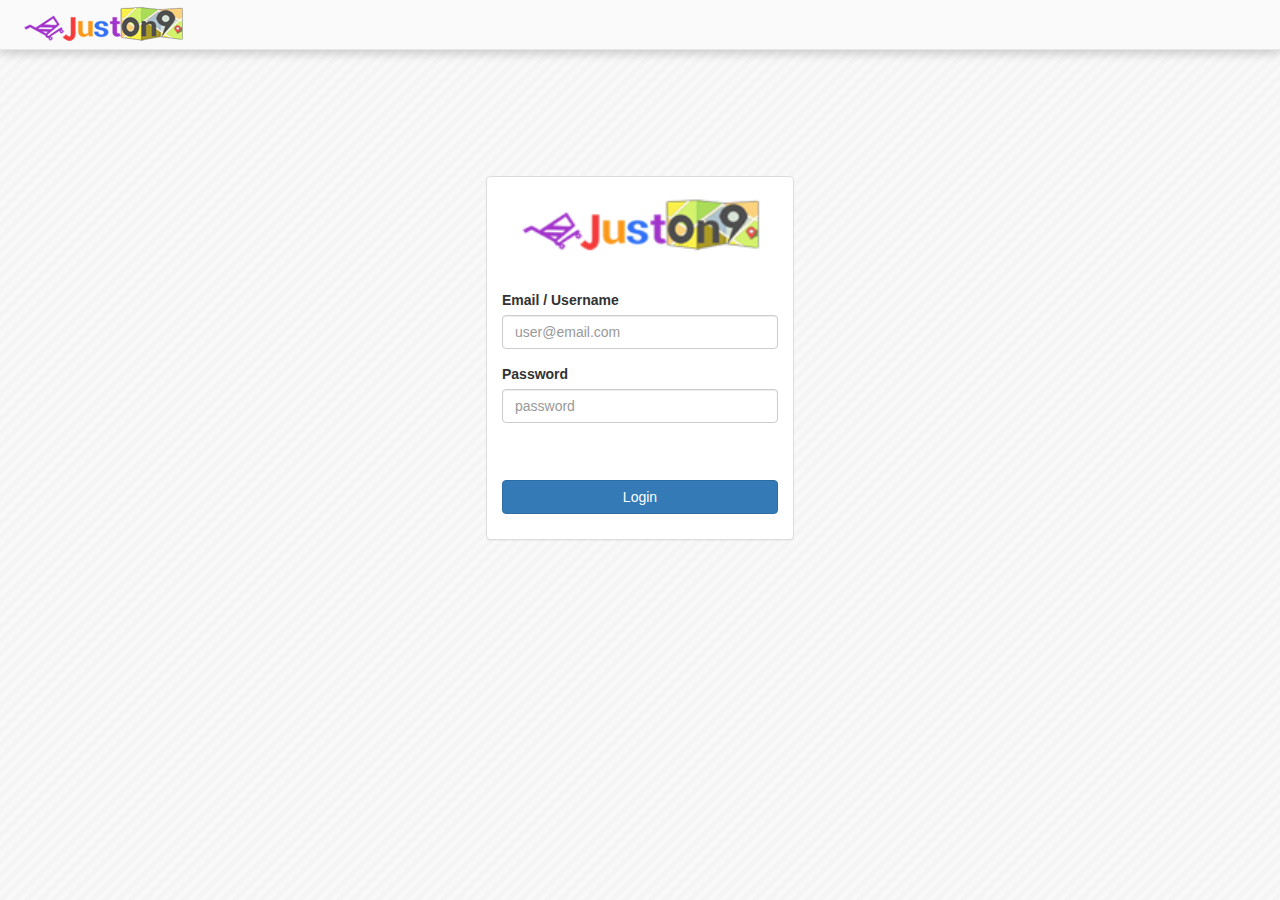
<file: login.html>
<!DOCTYPE html>
<html lang="en">
  <head>
    <meta charset="utf-8">
    <meta http-equiv="X-UA-Compatible" content="IE=edge">
    <meta name="viewport" content="width=device-width, initial-scale=1">
    <!-- The above 3 meta tags *must* come first in the head; any other head content must come *after* these tags -->
    <meta name="description" content="">
    <meta name="author" content="">
    <!-- <link rel="icon" href="../../favicon.ico"> -->

    <title>Juston9</title>

    <!-- Bootstrap core CSS -->
    <link href="css/bootstrap.min.css" rel="stylesheet">

    <!-- Custom styles for this template -->
    <link href="css/common.css" rel="stylesheet">
    <link href="css/login.css" rel="stylesheet">

    <style type="text/css">

    </style>
  </head>

  <body>
    <nav class="navbar navbar-default navbar-fixed-top">
      <div class="container-fluid">
        <div class="navbar-header">
          <a id="brand_logo" class="navbar-brand" href="index.html">
            <img alt="juston9" src="images/logo.png">
          </a>
        </div>
    </nav>

    <div id="main" class="container-fluid">
      <div class="row">
        <div class="main-content">
          <div class="row">
            <div class="col-md-4 col-md-offset-4 col-xs-4 col-xs-offset-4">
              <div class="panel panel-default">
                <form class="panel-body">
                  <div class="brand-container">
                    <img src="images/logo.png">
                  </div>
                  <div class="form-group">
                    <label for="exampleInputEmail1">Email / Username</label>
                    <input type="email" class="form-control" id="exampleInputEmail1" placeholder="user@email.com">
                  </div>
                  <div class="form-group">
                    <label for="exampleInputPassword1">Password</label>
                    <input type="password" class="form-control" id="exampleInputPassword1" placeholder="password">
                  </div>
                  <button type="submit" class="btn btn-primary">Login</button>
                </form>
              </div>
            </div>
          </div>
        </div><!-- /main-content -->
      </div>
    </div><!-- /main -->

    <!-- Bootstrap core JavaScript
    ================================================== -->
    <!-- Placed at the end of the document so the pages load faster -->
    <!--script src="https://ajax.googleapis.com/ajax/libs/jquery/1.11.3/jquery.min.js"></script-->
    <script src="js/jquery.min.js"></script>
    <script>window.jQuery || document.write('<script src="../../assets/js/vendor/jquery.min.js"><\/script>')</script>
    <script src="js/bootstrap.min.js"></script>
  </body>
</html>
</file>
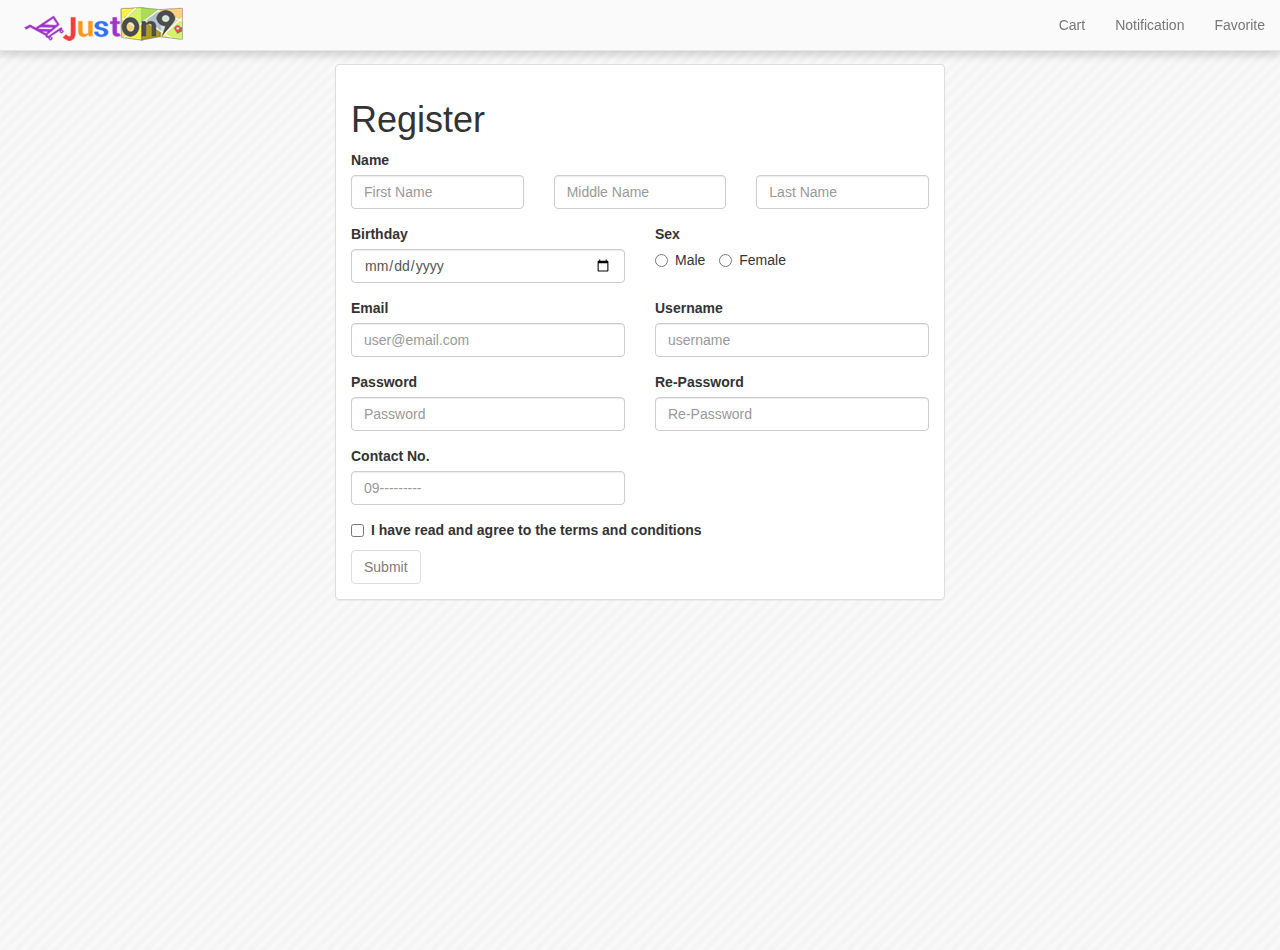
<file: register.html>
<!DOCTYPE html>
<html lang="en">
  <head>
    <meta charset="utf-8">
    <meta http-equiv="X-UA-Compatible" content="IE=edge">
    <meta name="viewport" content="width=device-width, initial-scale=1">
    <!-- The above 3 meta tags *must* come first in the head; any other head content must come *after* these tags -->
    <meta name="description" content="">
    <meta name="author" content="">
    <!-- <link rel="icon" href="../../favicon.ico"> -->

    <title>Juston9</title>

    <!-- Bootstrap core CSS -->
    <link href="css/bootstrap.min.css" rel="stylesheet">

    <!-- Custom styles for this template -->
    <link href="css/common.css" rel="stylesheet">
    <link href="css/register.css" rel="stylesheet">

    <style type="text/css">

    </style>
  </head>

  <body>
    <nav class="navbar navbar-default navbar-fixed-top">
      <div class="container-fluid">
        <div class="navbar-header">
          <button type="button" class="navbar-toggle collapsed" data-toggle="collapse" data-target="#navbar" aria-expanded="false" aria-controls="navbar">
            <span class="sr-only">Toggle navigation</span>
            <span class="icon-bar"></span>
            <span class="icon-bar"></span>
            <span class="icon-bar"></span>
          </button>
          <a id="brand_logo" class="navbar-brand" href="index.html">
            <img alt="juston9" src="images/logo.png">
          </a>
        </div>

        <div id="navbar" class="navbar-collapse collapse">
          <ul class="nav navbar-nav navbar-right">
            <li><a href="#">Cart</a></li>
            <li><a href="#">Notification</a></li>
            <li><a href="#">Favorite</a></li>
          </ul>
        </div>
      </div>
    </nav>

    <div id="main" class="container-fluid">
      <div class="row">
        <!-- <div class="col-sm-5">
            <div class="panel panel-default text-holder">
              <div class="panel-body">
                <h1>Lorem ipsum</h1>
                <p>Dolor sit amet, consectetur adipiscing elit. Maecenas dignissim dapibus convallis. Sed dictum sem vitae augue feugiat sollicitudin. Duis ultricies dui est, non facilisis lectus rhoncus convallis. Vivamus maximus rutrum tempus. Suspendisse vitae quam porta, lacinia ligula viverra, rhoncus risus. Suspendisse commodo, risus ut condimentum semper, nisi elit consequat nibh, vel lacinia nulla ex ac nibh. Donec varius orci nisi. Vestibulum non velit nec leo bibendum facilisis quis vitae dolor. Vivamus ipsum elit, mattis dictum nisl id, malesuada porta elit. Nam quis vestibulum metus. Pellentesque at lorem mi. Praesent ac convallis nisi, at luctus ipsum.</p>
              </div>
            </div>
        </div> -->
        <div class="col-sm-6 col-sm-offset-3 col-xs-10 col-xs-offset-1">
          <div class="panel panel-default form-holder">
            <div class="panel-body">
              <form>
                <h1>Register</h1>
                <div class="form-group">
                  <label>Name</label>
                  <div class="row">
                    <div class="col-sm-4">
                      <input type="text" id="fname" class="form-control" placeholder="First Name">
                    </div>
                    <div class="col-sm-4">
                      <input type="text" id="mname" class="form-control" placeholder="Middle Name">
                    </div>
                    <div class="col-sm-4">
                      <input type="text" id="lname" class="form-control" placeholder="Last Name">
                    </div>
                  </div>
                </div>
                <div class="form-group">
                  <div class="row">
                    <div class="col-sm-6">
                      <label>Birthday</label>
                      <input type="date" id="bdate" class="form-control">
                    </div>
                    <div class="col-sm-6">
                      <label>Sex</label><br>
                      <label class="radio-inline">
                        <input type="radio" name="user-sex" value="m"> Male
                      </label>
                      <label class="radio-inline">
                        <input type="radio" name="user-sex" value="f"> Female
                      </label>
                    </div>
                  </div>
                </div>
                <div class="form-group">
                  <div class="row">
                    <div class="col-sm-6">
                      <label>Email</label>
                      <input type="email" id="email" class="form-control" placeholder="user@email.com">
                    </div>
                    <div class="col-sm-6">
                      <label>Username</label>
                      <input type="text" id="uname" class="form-control" placeholder="username">
                    </div>
                  </div>
                </div>
                <div class="form-group">
                  <div class="row">
                    <div class="col-sm-6">
                      <label>Password</label>
                      <input type="password" id="password" class="form-control" placeholder="Password">
                    </div>
                    <div class="col-sm-6">
                      <label>Re-Password</label>
                      <input type="password" id="re-password" class="form-control" placeholder="Re-Password">
                    </div>
                  </div>
                </div>
                <div class="form-group">
                  <div class="row">
                    <div class="col-sm-6">
                      <label>Contact No.</label>
                      <input type="text" id="contact-num" class="form-control" placeholder="09---------">
                    </div>
                  </div>
                </div>
                <div class="checkbox">
                  <label>
                    <input type="checkbox" id="agreement" value="m"><b> I have read and agree to the terms and conditions</b>
                  </label>
                </div>
                <button type="submit" id="submit-btn" class="btn btn-default" disabled>Submit</button>
              </form>
            </div>
          </div>
        </div>
      </div>
    </div><!-- /main -->

    <!-- Bootstrap core JavaScript
    ================================================== -->
    <!-- Placed at the end of the document so the pages load faster -->
    <!--script src="https://ajax.googleapis.com/ajax/libs/jquery/1.11.3/jquery.min.js"></script-->
    <script src="js/jquery.min.js"></script>
    <script>window.jQuery || document.write('<script src="../../assets/js/vendor/jquery.min.js"><\/script>')</script>
    <script src="js/bootstrap.min.js"></script>
    <script>
    $(document).ready(function (){
      $("#agreement").click(function(){
        if($(this)[0].checked){
          $("#submit-btn").removeAttr("disabled");
        }
        else{
          $("#submit-btn").attr("disabled","");
        }
      });
    });
    </script>
  </body>
</html>
</file>
<file: css/common.css>
body{
  background-image: url("../images/stripe.png");
  background-repeat: repeat;
  padding-top: 50px;
  /*height: 39rem !important;*/
}

nav.navbar-default{
  background-color: #FAFAFA;
  box-shadow: 0 3px 10px 0 rgba(0, 0, 0, 0.2);
}

a#brand_logo{
  margin-top: -13px;
}
/**********************************************
                    SIDEBAR 
***********************************************/
div#main div.row div.sidebar{
  background-color: #F9F9F9;
  display: block;
  height: 100%;
  width: 55px;
  bottom: 0;
  position: fixed;
  padding-top: 50px;
  text-align: center;
  font-size: 23px;
  box-shadow: 0 4px 8px 0 rgba(0, 0, 0, 0.4);
  z-index: 1000;
}
div#main div.row div.sidebar a{
  border-top:1px solid #EAEAEA;
  color: #CACACA;
}

div#main div.sidebar li a:hover{
  color: #A3A3A3;
}

div#main div.sidebar li a:focus{
  outline:0;
}

div#main div.sidebar li.active.orange a{
  color: #febb62;
}

div#main div.sidebar li.active.blue a{
  color: #567fcf;
}

div#main div.sidebar li.active.red a{
  color: #fa706e;
}

div#main div.sidebar li.active.purple a{
  color: #bd54e5;
}

div#main div.sidebar li.active.green a{
  color: #bfee6e;
}

/**********************************************
                  CART MODAL 
***********************************************/
div#cart-modal div.modal-content{
  display: inline-flex;
}

div#cart-modal div.modal-body ul.list-group li.list-group-item{
  /*height: 6.6em;*/
  width: 100%;
  display: inline-block;
}
div#cart-modal div.modal-body div.row{
  width: 100%;
  background-color: black;
}

div#cart-modal div.modal-body ul.list-group div.image-container{
  width: 7em;
  height: 7em;
  overflow: hidden;
  /*margin-left: auto;
  margin-right: auto;*/
  padding-left: 0;
  text-align:center;
}

div#cart-modal div.modal-body ul.list-group div.image-container img{
  background-color: gray; 
  max-height: 150px;
  max-width: 150px;
}

div#cart-modal div.modal-body img{
  margin-left: auto;
  margin-right: auto;
}

div#cart-modal div.modal-body img.portrait{
  width:100%;
  height: auto;
  display: block;
}

div#cart-modal div.modal-body img.landscape{
  height:100%;
  width: auto;
  display: block;
}

div#cart-modal div.modal-body li.list-group-item div.desc-container{
  height: 100%;
}
</file>
<file: css/login.css>
/**********************************************
                 LOGIN FORM
***********************************************/
div#main div.row div.main-content{
  width: 100%;
  margin: 0;
}

div.main-content div.row{
  height: 100%;
  padding-bottom: 0;
}

div#main div.row div.main-content div.row div.panel{
  margin-top: 9em;
  width:22em;
  height: 26em;
  margin-left: auto;
  margin-right: auto;
  display: block;
}

div.main-content form{
  height: 100%;
}

div.main-content form div.brand-container{
  margin-bottom: 1em;
}

div.main-content form div.brand-container img{
  height: 5em;
  margin-left: auto;
  margin-right: auto;
  display: block;
  margin-bottom: 2em;
}

div.main-content button{
  width:100%;
  margin-top: 3em;
}
</file>
<file: css/register.css>
body{
    overflow-y: hidden;
}

div#main > div.row{
    display: block;
    width: 100%;
    height: 100%;
    position: absolute;
    overflow-y:auto; 
}

div#main div.row > div{
    height: 100%;
}

div#main div.row div.panel{
    margin-top: 1em;
    margin-bottom: 20%;
}
</file>
